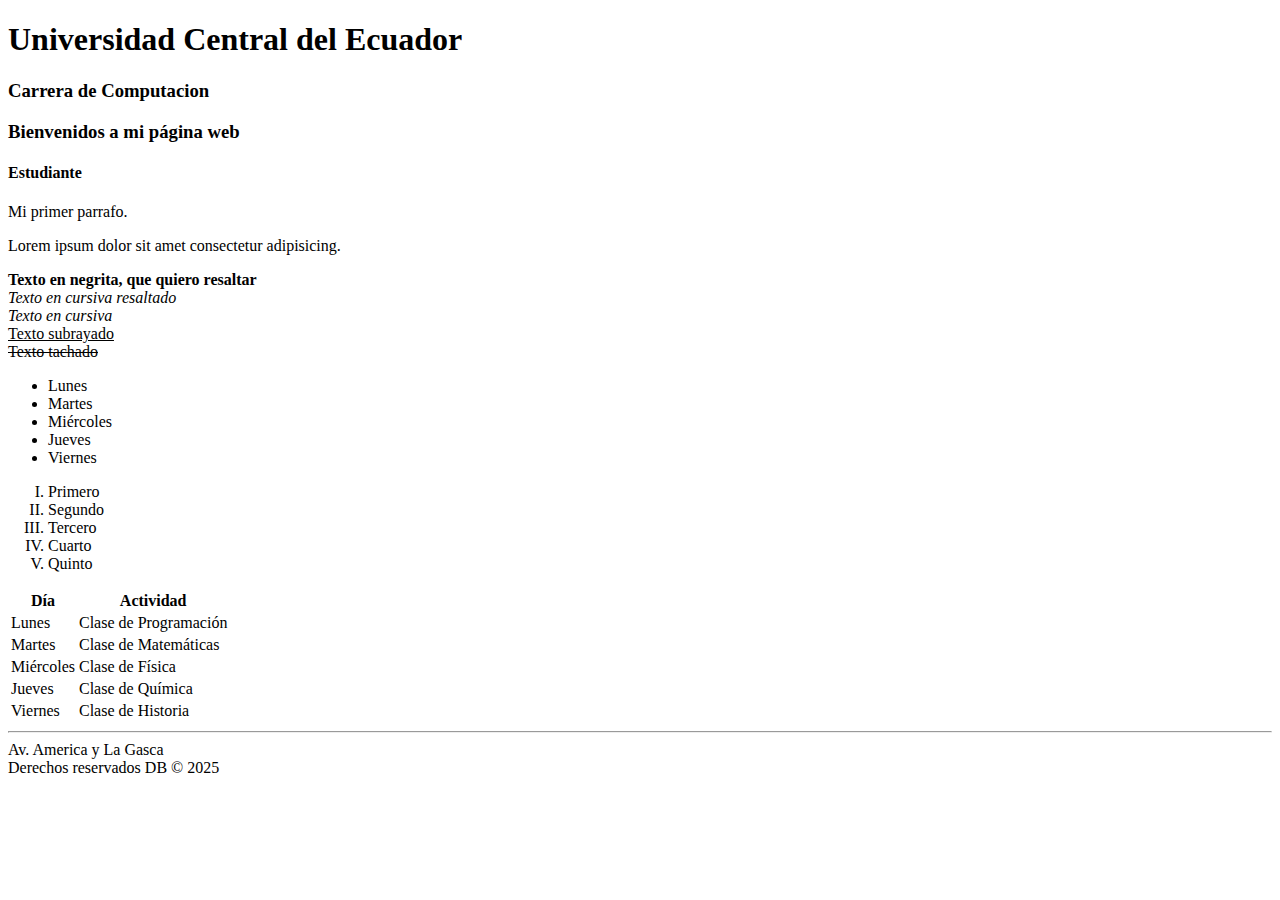
<file: index.html>
<!DOCTYPE html> <!--este indica que es un documento HTML5-->
<html lang="es"> <!--lang es un atributo que especifica el idioma del contenido-->

<head> <!--la sección head contiene metadatos y enlaces a recursos externos-->
    <meta charset="UTF-8">
    <meta name="viewport" content="width=device-width, initial-scale=1.0">
    <title>Mi primera pagina web xD</title>
</head>

<body> <!--el contenido visual de la página-->
    <header><!--la sección de encabezado-->
        <h1>Universidad Central del Ecuador</h1>
        <h3>Carrera de Computacion</h3>
    </header>

    <nav><!--la sección de navegación-->

    </nav>

    <section><!--la sección principal de contenido-->
        <!-- Cabeceras de secciones -->
        <h3>Bienvenidos a mi página web</h3>
        <h4>Estudiante</h4>

        <!-- parrafos -->
        <p>Mi primer parrafo.</p>
        <p>Lorem ipsum dolor sit amet consectetur adipisicing.</p>

        <!-- textos -->
        <strong>Texto en negrita, que quiero resaltar</strong><br>
        <em>Texto en cursiva resaltado</em><br>
        <i>Texto en cursiva</i><br>
        <u>Texto subrayado</u><br>
        <s>Texto tachado</s>

        <!-- listas -->
        <ul> <!-- lista desordenada -->
            <li>Lunes</li>
            <li>Martes</li>
            <li>Miércoles</li>
            <li>Jueves</li>
            <li>Viernes</li>
        </ul>

        <ol type="I"> <!-- lista ordenada, Type = te da varios tipos: numeros, letras, numeros romanos-->
            <li>Primero</li>
            <li>Segundo</li>
            <li>Tercero</li>
            <li>Cuarto</li>
            <li>Quinto</li>
        </ol>
        
        <!-- Tablas -->
        <table>
            <thead>
                <tr>
                    <th>Día</th>
                    <th>Actividad</th>
                </tr>
            </thead>
            <tbody>
                <tr>
                    <td>Lunes</td>
                    <td>Clase de Programación</td>
                </tr>
                <tr>
                    <td>Martes</td>
                    <td>Clase de Matemáticas</td>
                </tr>
                <tr>
                    <td>Miércoles</td>
                    <td>Clase de Física</td>
                </tr>
                <tr>
                    <td>Jueves</td>
                    <td>Clase de Química</td>
                </tr>
                <tr>
                    <td>Viernes</td>
                    <td>Clase de Historia</td>
                </tr>
            </tbody>
        </table>
    </section>

    <aside><!--la sección de contenido adicional-->

    </aside>

    <footer> <!--la sección de pie de página-->
        <hr> <!-- linea horizontal para separar contenido -->
        Av. America y La Gasca<br>
        Derechos reservados DB &copy; 2025
    </footer>
</body>
</html>
</file>
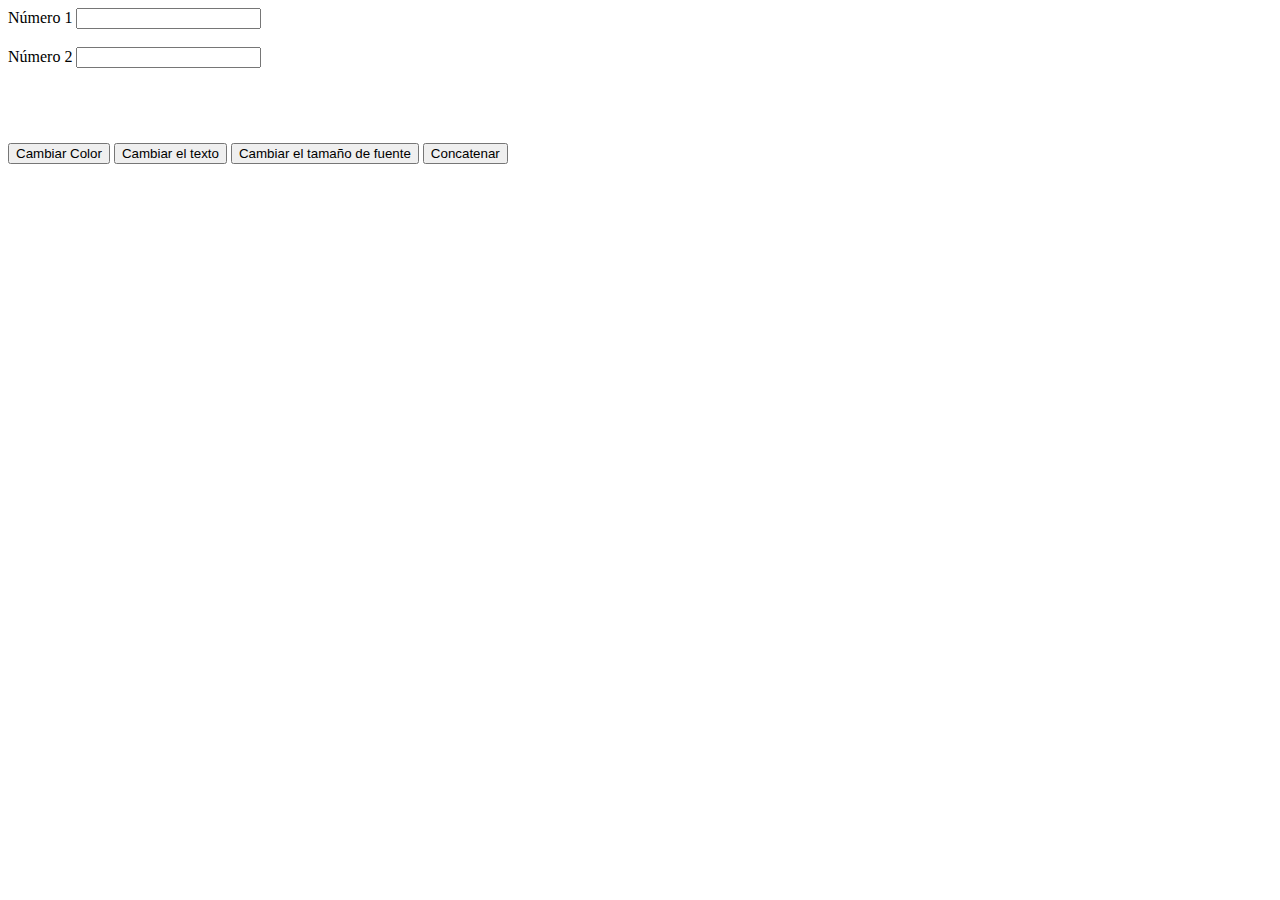
<file: html/calculadoraEnLinea.html>
<!DOCTYPE html>
<html lang="es">
<head>
    <meta charset="UTF-8">
    <meta name="viewport" content="width=device-width, initial-scale=1.0">
    <title>Taller 5</title>
</head>
<body>
    <header></header>
    <nav></nav>
    <section>
        <label id="id_label_num1" for="id_num1">Número 1</label>
        <input type="number" id="id_num1"><br><br>
        <label id="id_label_num2" for="id_num2">Número 2</label>
        <input type="number" id="id_num2"><br><br>
        <h1 id="id_h1"></h1><br><br>
        
        <!-- Declaracion de JS en linea-->
        <button onclick="document.getElementById('id_label_num1').style.color = 'red'">Cambiar Color</button>
        <button onclick="document.getElementById('id_label_num2').innerText = 'Número Dos'">Cambiar el texto</button>
        <button onclick="document.getElementById('id_label_num1').style.fontSize = '50px'">Cambiar el tamaño de fuente</button>
        <button onclick="document.getElementById('id_h1').innerText = document.getElementById('id_num1').value + ' ' + document.getElementById('id_num2').value">Concatenar</button>
    </section>
    <aside></aside>
    <footer></footer>
    
</body>
</html>
</file>
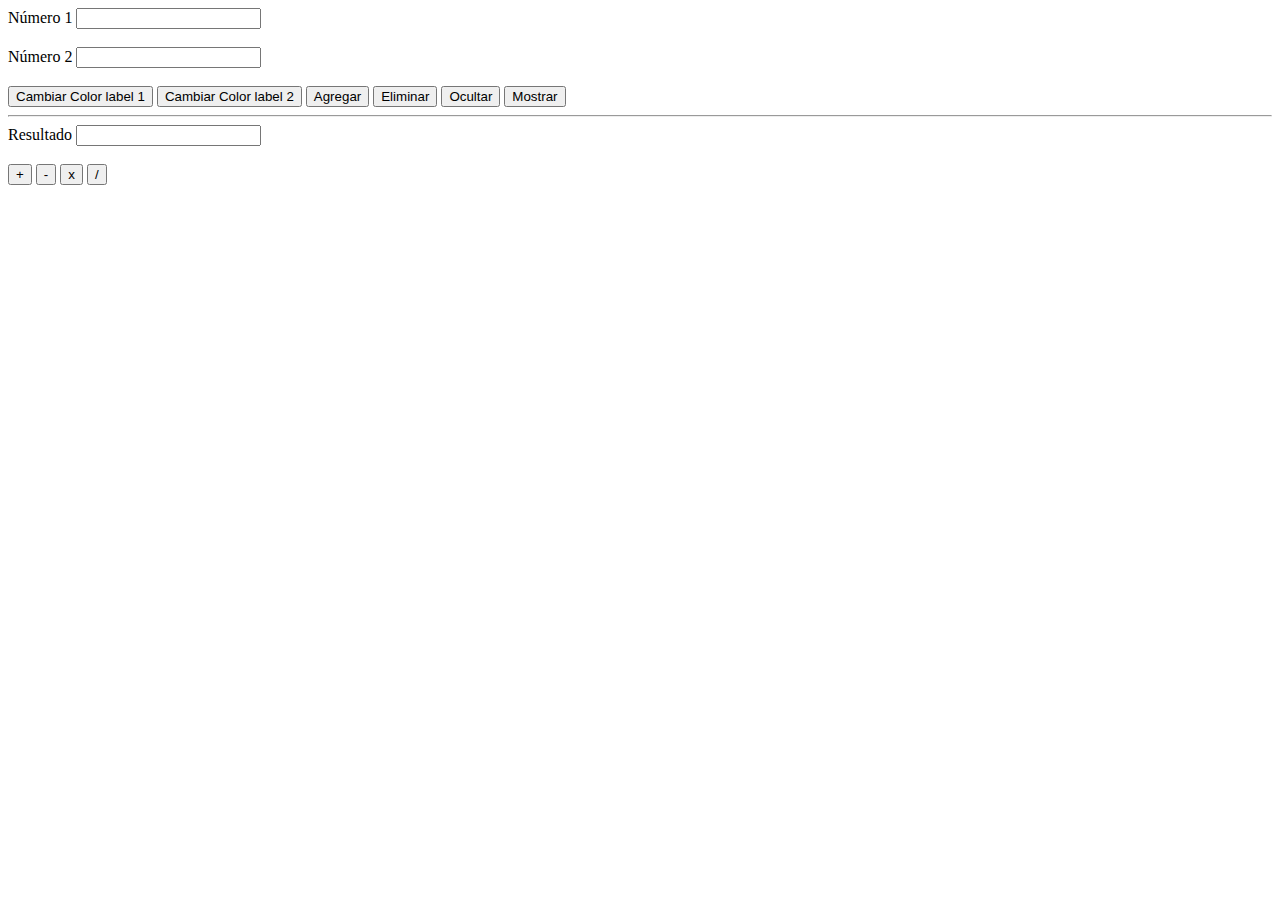
<file: html/calculadoraExterna.html>
<!DOCTYPE html>
<html lang="es">
<head>
    <meta charset="UTF-8">
    <meta name="viewport" content="width=device-width, initial-scale=1.0">
    <title>Tarea 2 Calculadora JS</title>
</head>
<body>
    <header></header>
    <nav></nav>
    <section>
        <div id="id_div"></div>
        <label id="id_label_num1" for="id_num1">Número 1</label>
        <input type="number" id="id_num1"><br><br>
        <label id="id_label_num2" for="id_num2">Número 2</label>
        <input type="number" id="id_num2"><br><br>
        <button id="id_boton_cambiar1" onclick="changeColor('id_label_num1', '#80E002')">Cambiar Color label 1</button>
        <button id="id_boton_cambiar2" onclick="changeColor('id_label_num2', '#46C9E0')">Cambiar Color label 2</button>
        <button id="id_boton_agregar" onclick="addElement('id_div', buildH1())">Agregar</button>
        <button id="id_boton_eliminar" onclick="deleteElement('id_h1')">Eliminar</button>
        <button id="id_boton_ocultar" onclick="hiddenElement('id_label_num1')">Ocultar</button>
        <button id="id_boton_mostrar" onclick="showElement('id_label_num1')">Mostrar</button><br>
        <hr>
        <label id="id_label_result" for="id_result">Resultado</label>
        <input type="number" id="id_result"><br><br>
        <button onclick="calculate('+')" title="Suma" aria-label="Suma">+</button>
        <button onclick="calculate('-')" title="Resta" aria-label="Resta">-</button>
        <button onclick="calculate('*')" title="Multiplicación" aria-label="Multiplicación">x</button>
        <button onclick="calculate('/')" title="División" aria-label="División">/</button>
    </section>
    <aside></aside>
    <footer></footer>
    <script src="../js/jsExterno.js"></script>
</body>
</html>
</file>
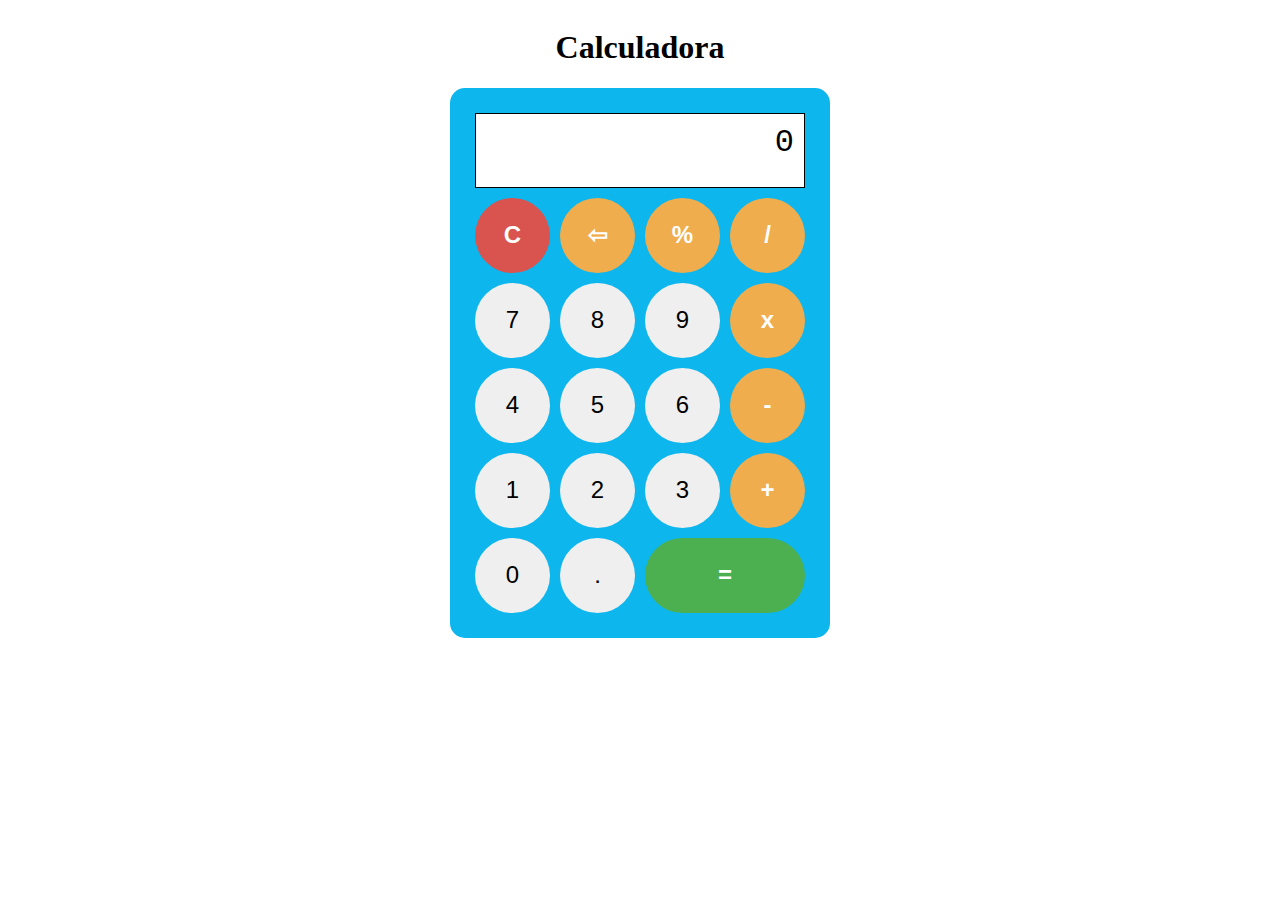
<file: html/calculadoraFinal.html>
<!DOCTYPE html>
<html lang="es">
  <head>
    <meta charset="UTF-8" />
    <meta name="viewport" content="width=device-width, initial-scale=1.0" />
    <title>Tarea 3 Calculadora&#128187;</title>

    <link rel="stylesheet" href="../css/calculadoraFinal.css" />
    <script src="../js/calculadoraFinal.js"></script>
  </head>
  <body>
    <div class="container">
        <header><h1>Calculadora</h1></header>
        <section>
            <div id="calculadora">
                <div id="display">0</div>
                <button class="cancel" onclick="clearDisplay()">C</button>
                <button class="operations" onclick="backspace()">&#8678;</button>
                <button class="operations" onclick="updateDisplay('%')">%</button>
                <button class="operations" onclick="updateDisplay('/')">/</button>
                <button onclick="updateDisplay('7')">7</button>
                <button onclick="updateDisplay('8')">8</button>
                <button onclick="updateDisplay('9')">9</button>
                <button class="operations" onclick="updateDisplay('x')">x</button>
                <button onclick="updateDisplay('4')">4</button>
                <button onclick="updateDisplay('5')">5</button>
                <button onclick="updateDisplay('6')">6</button>
                <button class="operations" onclick="updateDisplay('-')">-</button>
                <button onclick="updateDisplay('1')">1</button>
                <button onclick="updateDisplay('2')">2</button>
                <button onclick="updateDisplay('3')">3</button>
                <button class="operations" onclick="updateDisplay('+')">+</button>
                <button onclick="updateDisplay('0')">0</button>
                <button onclick="updateDisplay('.')">.</button>
                <button id="equals" onclick="calculateResult()">=</button>
            </div>
        </section>
    </div>
  </body>

  
</html>
</file>
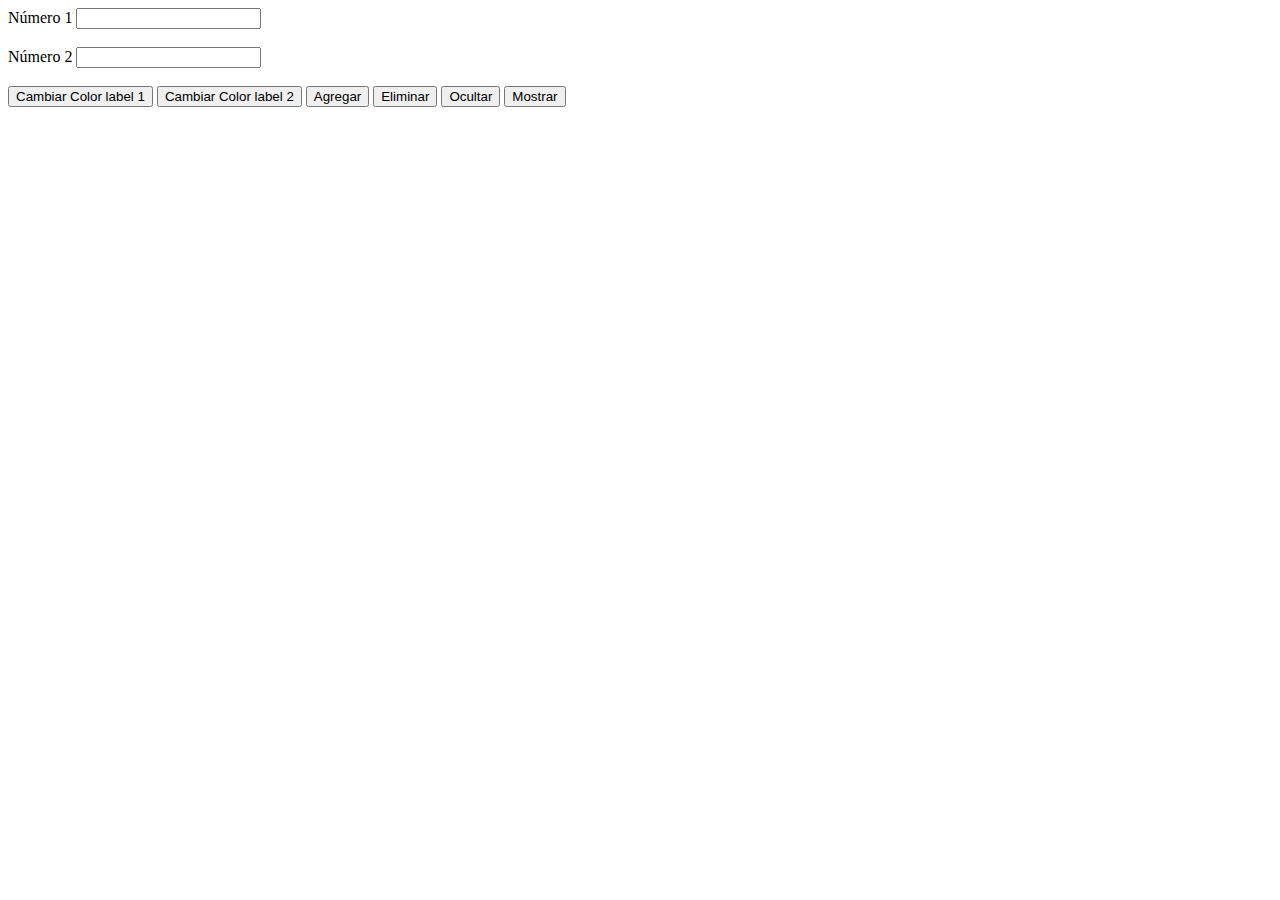
<file: html/calculadoraInterna.html>
<!DOCTYPE html>
<html lang="es">
<head>
    <meta charset="UTF-8">
    <meta name="viewport" content="width=device-width, initial-scale=1.0">
    <title>Taller 5</title>
    <script>
        function changeColor(id_element, color) {
            document.getElementById(id_element).style.color = color;
            document.getElementById(id_element).style.backgroundColor = 'black';
        }

        function addElement(id_element, html){
            document.getElementById(id_element).innerHTML = html;
        }

        function buildH1(){
            return '<h1 id="id_h1">Calculadora</h1>';
        }

        function deleteElement(id_element){
            document.getElementById(id_element).remove();
        }

        function hiddenElement(id_element){
            document.getElementById(id_element).style.display = 'none';
        }

        function showElement(id_element){
            document.getElementById(id_element).style.display = 'block';
        }
    </script>
</head>
<body>
    <header></header>
    <nav></nav>
    <section>
        <div id="id_div"></div>
        <label id="id_label_num1" for="id_num1">Número 1</label>
        <input type="number" id="id_num1"><br><br>
        <label id="id_label_num2" for="id_num2">Número 2</label>
        <input type="number" id="id_num2"><br><br>
        <button id="id_boton_cambiar1" onclick="changeColor('id_label_num1', '#80E002')">Cambiar Color label 1</button>
        <button id="id_boton_cambiar2" onclick="changeColor('id_label_num2', '#46C9E0')">Cambiar Color label 2</button>
        <button id="id_boton_agregar" onclick="addElement('id_div', buildH1())">Agregar</button>
        <button id="id_boton_eliminar" onclick="deleteElement('id_h1')">Eliminar</button>
        <button id="id_boton_ocultar" onclick="hiddenElement('id_label_num1')">Ocultar</button>
        <button id="id_boton_mostrar" onclick="showElement('id_label_num1')">Mostrar</button>

    </section>
    <aside></aside>
    <footer></footer>
    
</body>
</html>
</file>
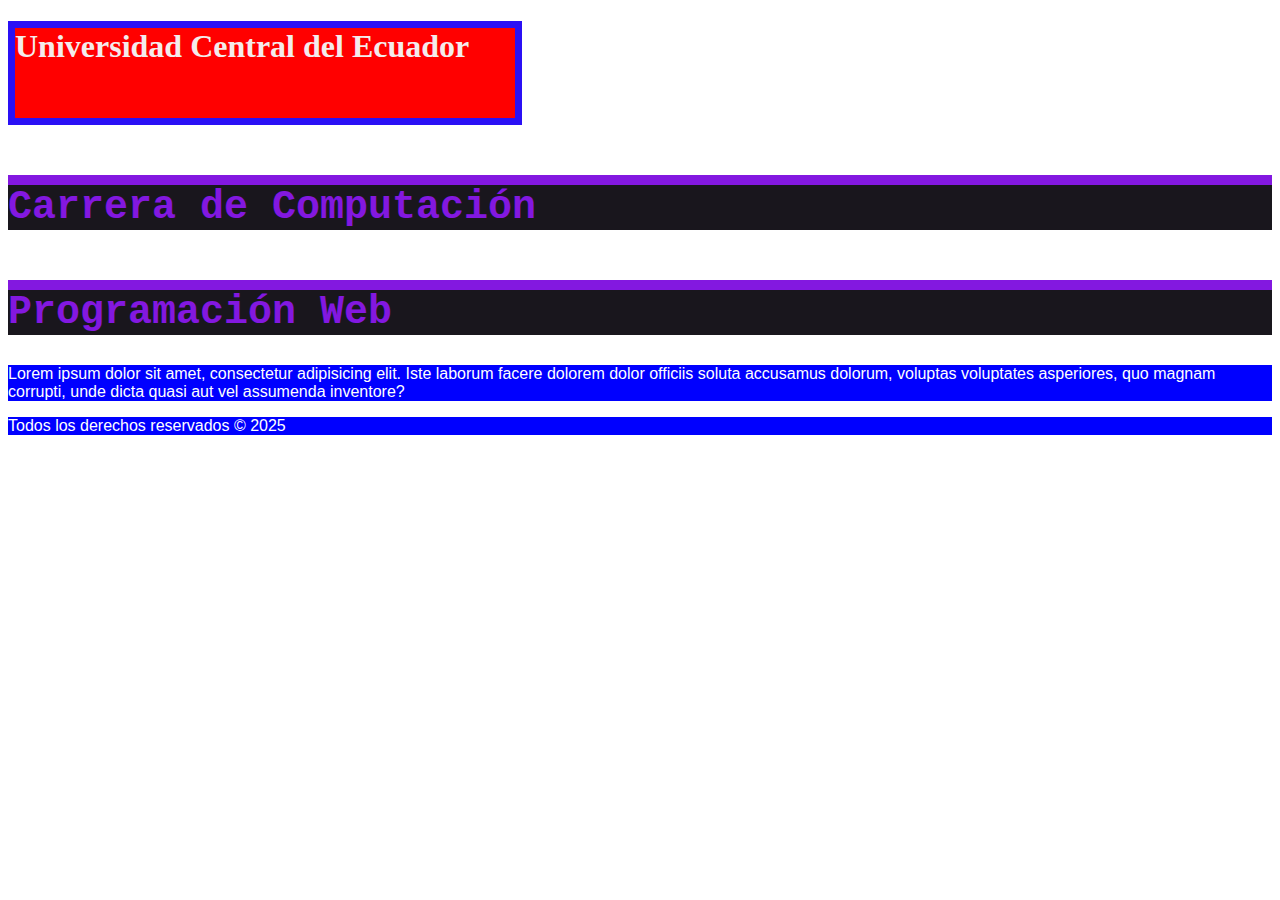
<file: html/estiloInterno.html>
<!DOCTYPE html>
<html lang="es">
<head>
    <meta charset="UTF-8">
    <meta name="viewport" content="width=device-width, initial-scale=1.0">
    <title>Document</title>
    <style>
        h1 {
            color: rgb(244, 236, 236);
            background-color: rgb(255, 0, 0);
            border: 7px solid rgb(42, 16, 245);
            width: 500px;
            height: 90px;
        }

        h2 {
            color: #8318e0;
            background: #19161d;
            font-family: 'Courier New', Courier, monospace;
            font-size: 40px;
            margin-top: 50px;
            margin-bottom: 30px;
            border-top: 10px solid #8318e0;
        }

        p {
            color: white;
            background-color: blue;
            font-family: Arial, Helvetica, sans-serif;
        }
    </style>
</head>
<body>
    <header>
        <h1>Universidad Central del Ecuador</h1>
    </header>
    <nav></nav>
    <section>
        <h2>Carrera de Computación</h2>
        <h2>Programación Web</h2>
        <p>Lorem ipsum dolor sit amet, consectetur adipisicing elit. Iste laborum facere dolorem dolor officiis soluta accusamus dolorum, voluptas voluptates asperiores, quo magnam corrupti, unde dicta quasi aut vel assumenda inventore?</p>
    </section>
    <footer>
        <p>Todos los derechos reservados &copy; 2025</p>
    </footer>
</body>
</html>
</file>
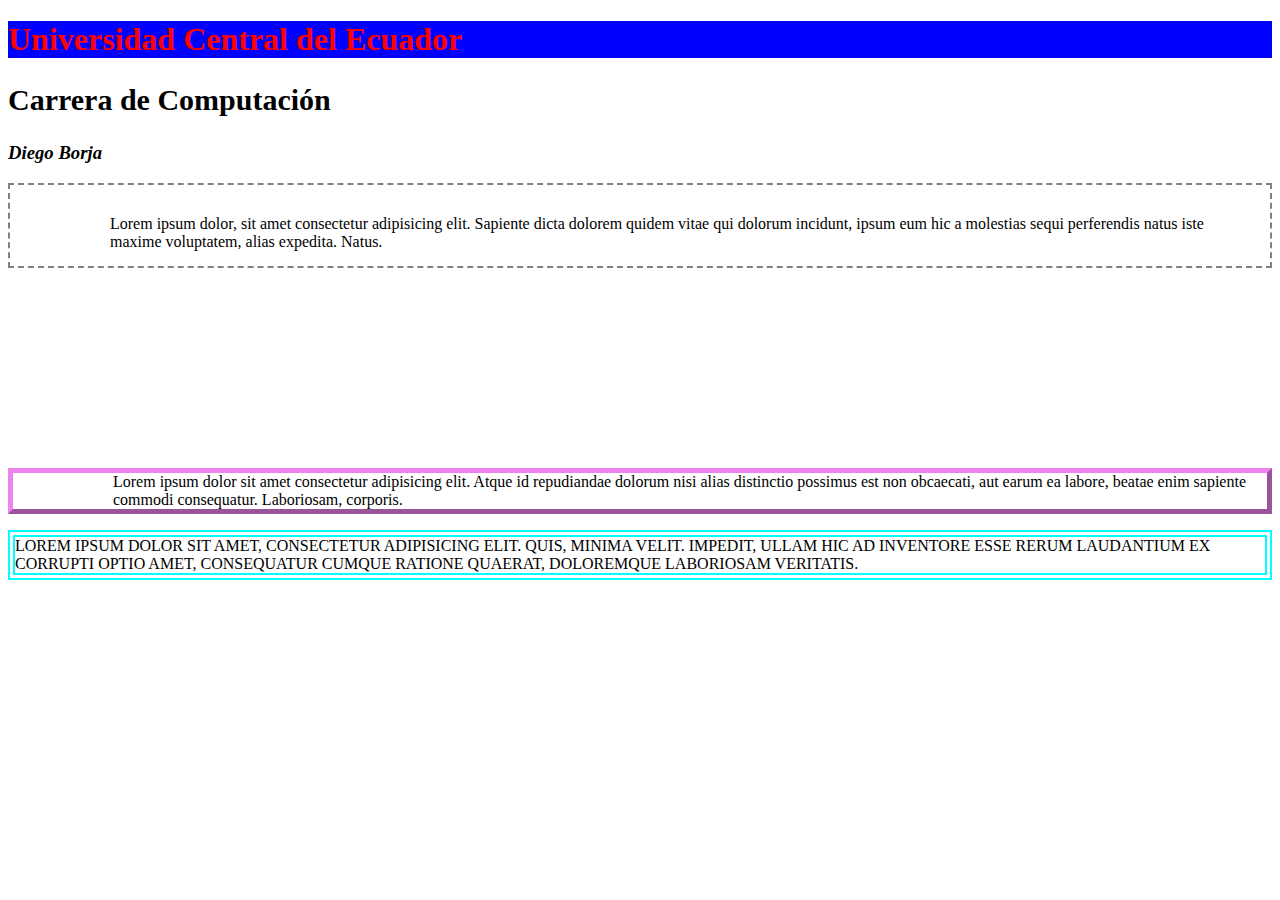
<file: html/estilosEnLInea.html>
<!DOCTYPE html>
<html lang="es">
<head>
    <meta charset="UTF-8">
    <meta name="viewport" content="width=device-width, initial-scale=1.0">
    <title>Document</title>
</head>
<body>
    <header></header>
    <nav></nav>
    <section>
        <h1 style="color: red; background-color: blue;">Universidad Central del Ecuador</h1> <!--Título principal con estilo en línea -->
        <h2 style="font-size: 30px; font-family: 'Times New Roman', Times, serif;">Carrera de Computación</h2>
        <h3 style="font-style: oblique;">Diego Borja</h3>
        <p style="border: 2px dashed gray; padding: 30px 20px 15px 100px;">Lorem ipsum dolor, sit amet consectetur adipisicing elit. Sapiente dicta dolorem quidem vitae qui dolorum incidunt, ipsum eum hic a molestias sequi perferendis natus iste maxime voluptatem, alias expedita. Natus.</p>
        <p style="border: 5px outset violet; padding-left: 100px; margin-top: 200px;">Lorem ipsum dolor sit amet consectetur adipisicing elit. Atque id repudiandae dolorum nisi alias distinctio possimus est non obcaecati, aut earum ea labore, beatae enim sapiente commodi consequatur. Laboriosam, corporis.</p>
        <p style="border: 7px double cyan; text-transform: uppercase;">Lorem ipsum dolor sit amet, consectetur adipisicing elit. Quis, minima velit. Impedit, ullam hic ad inventore esse rerum laudantium ex corrupti optio amet, consequatur cumque ratione quaerat, doloremque laboriosam veritatis.</p>
    </section>
</body>
</html>
</file>
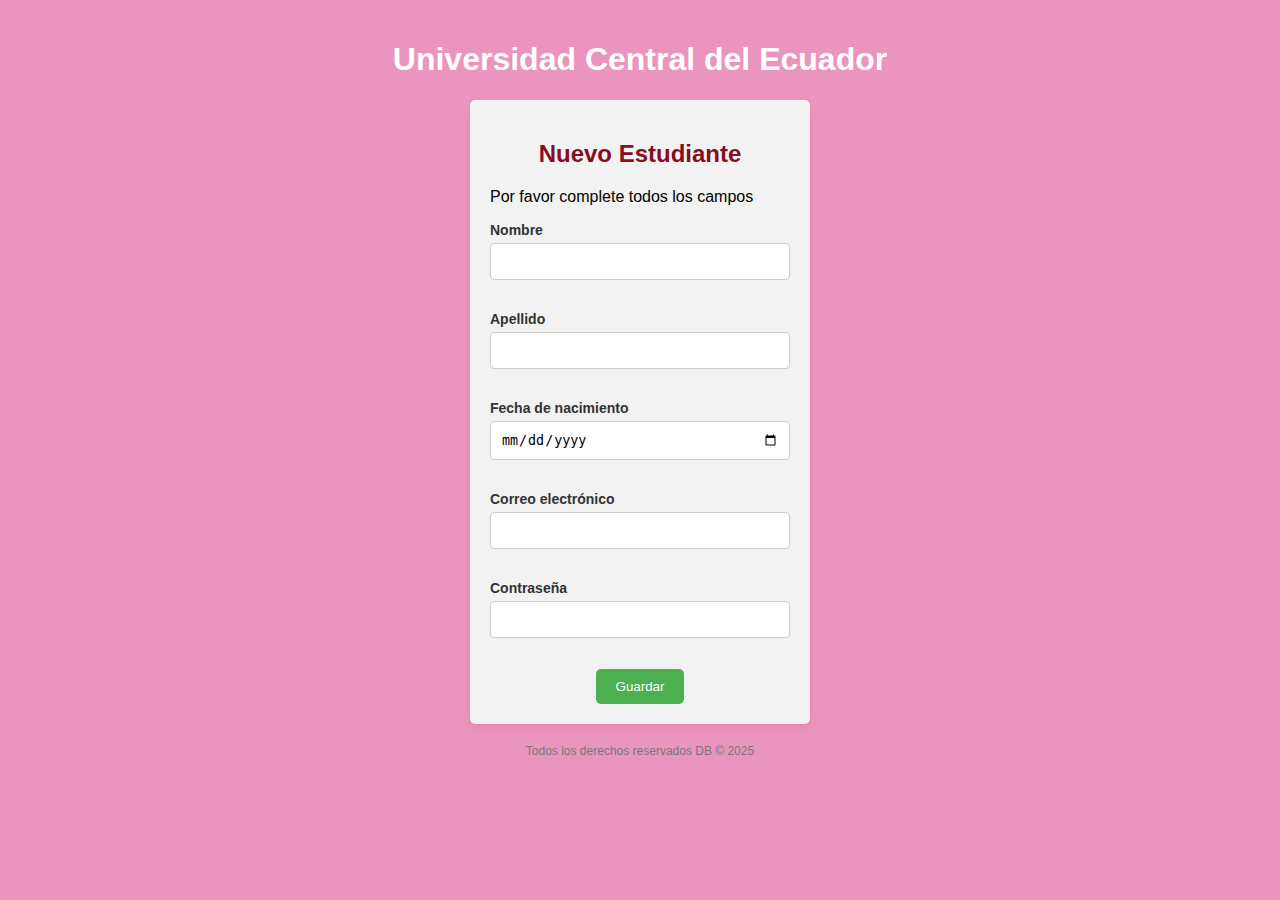
<file: html/formulario.html>
<!DOCTYPE html>
<html lang="es">
  <head>
    <meta charset="UTF-8" />
    <meta name="viewport" content="width=device-width, initial-scale=1.0" />
    <title>Taller 10</title>
    <link rel="stylesheet" href="../css/formulario.css" />
    <script src="../js/formulario.js"></script>
  </head>
  <body>
    <div class="container">
      <header><h1>Universidad Central del Ecuador</h1></header>
      <div class="formulario">
        <nav></nav>
        <section>
          <form action=""></form>
            <h2 id="title">Nuevo Estudiante</h2>
            <div id="msg_error" class="msg_error">
              <p>Por favor complete todos los campos</p>
            </div>
            <p type="Nombre"><input type="text" id="id_nombre"><span id="id_error_nombre" class="error_asterisco"></span></p>
            <p type="Apellido"><input type="text" id="id_apellido"><span id="id_error_apellido" class="error_asterisco"></span></p>
            <p type="Fecha de nacimiento"><input type="date" id="id_fechaNacimiento"><span id="id_error_fechaNacimiento" class="error_asterisco"></span></p>
            <p type="Correo electrónico"><input type="email" id="id_correoElectronico"><span id="id_error_correoElectronico" class="error_asterisco"></span></p>
            <p type="Contraseña"><input type="password" id="id_contrasena"><span id="id_error_contrasena" class="error_asterisco"></span></p>
            <button id="saveBtn" onclick="save()">Guardar</button>
          </form>
        </section>
      </div>
      <footer>Todos los derechos reservados DB &copy; 2025</footer>
    </div>
  </body>
</html>
</file>
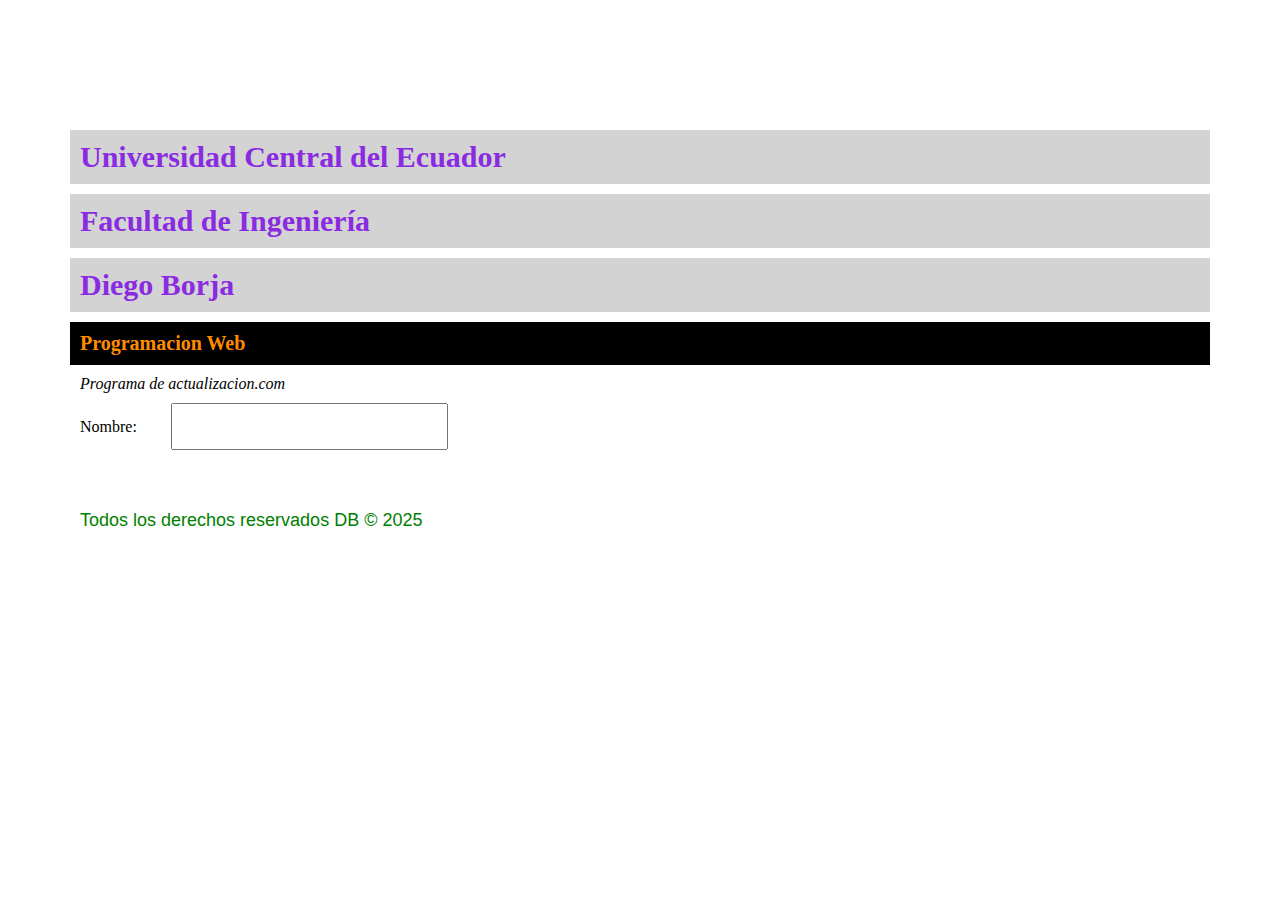
<file: html/tiposSelectores.html>
<!DOCTYPE html>
<html lang="en">
<head>
    <meta charset="UTF-8">
    <meta name="viewport" content="width=device-width, initial-scale=1.0">
    <title>Taller 4</title>
    <link rel="stylesheet" href="../css/estiloTipoSelectores.css">
</head>
<body>
    <header>
        
    </header>
    <nav></nav>
    <section>
        <h1 class="titulos">Universidad Central del Ecuador</h1>
        <h2 class="titulos">Facultad de Ingeniería</h2>
        <h3 class="titulos">Diego Borja</h3>
        <h4 id="id_titulo">Programacion Web</h4>
        <i>Programa de actualizacion.com</i><br>
        <label for="input1">Nombre:</label>
        <input type="text" id="id_nombre">
    </section>
    <footer>
        <p>Todos los derechos reservados DB &copy; 2025</p>
    </footer>
</body>
</html>
</file>
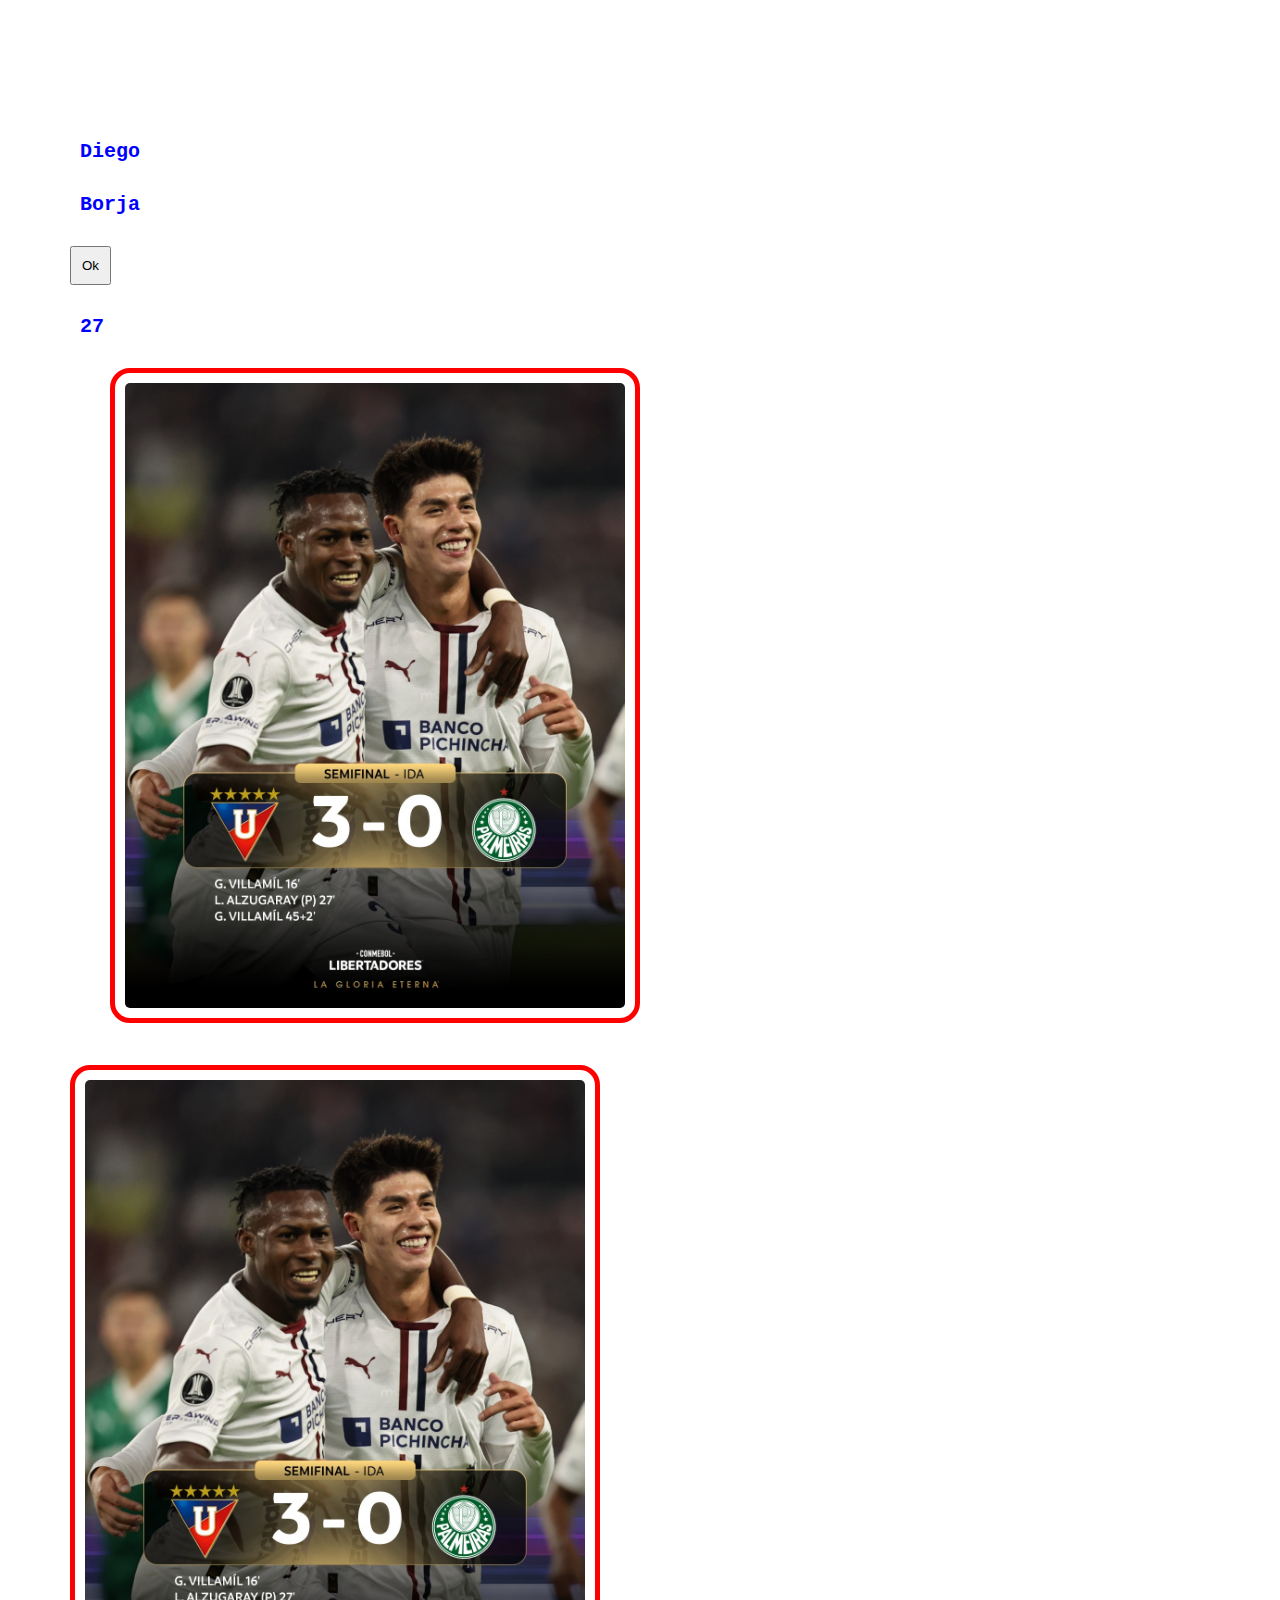
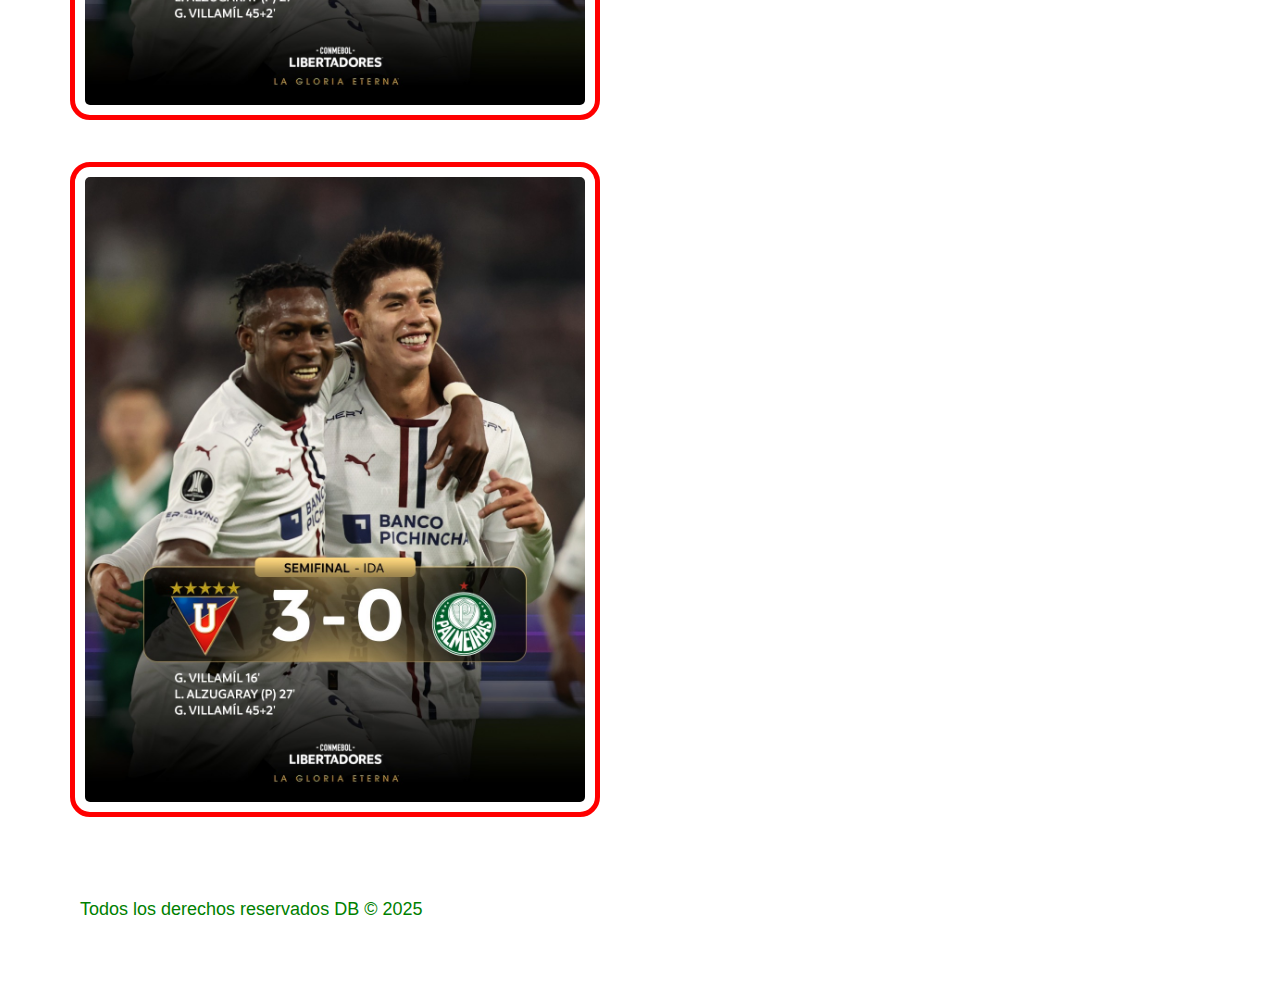
<file: html/tiposSelectores2.html>
<!DOCTYPE html>
<html lang="en">
<head>
    <meta charset="UTF-8">
    <meta name="viewport" content="width=device-width, initial-scale=1.0">
    <title>Taller 4</title>
    <link rel="stylesheet" href="../css/estiloTipoSelectores.css">
</head>
<body>
    <header></header>
    <nav></nav>
    <section>
        <h1 id="id1">Diego</h1>
        <h2 id="id2">Borja</h2>
        <button>Ok</button>
        <h3 id="id3">27</h3>
        <label for="test"></label>
        <img src="../img/ldu.jpg" alt="LDU vs Palmeiras1 uce"><br><br>
        <img src="../img/ldu.jpg" alt="LDU vs Palmeiras2 uce"><br><br>
        <img src="../img/ldu.jpg" alt="LDU vs Palmeiras1 uce"><br><br>
    </section>
    <footer>
        <p>Todos los derechos reservados DB &copy; 2025</p>
    </footer>
</body>
</html>
</file>
<file: css/calculadoraFinal.css>
/* contenedor principal centrado */
.container {
    display: flex;
    justify-content: center;
    align-items: center;
    flex-direction: column;
}

#calculadora {
    display: grid; /* Establece un diseño de cuadrícula */
    grid-template-columns: repeat(4, 75px); /* Cuatro columnas de igual tamaño */
    grid-template-rows: repeat(6, 75px); /* cinco filas de 75px de altura */
    gap: 10px; /* Espacio entre los elementos de la cuadrícula */
    background-color: #0eb6ee; /* Color de fondo claro */
    padding: 25px; /* Espacio interno alrededor de la cuadrícula */
    border-radius: 15px; /* Bordes redondeados */
}

#display {
    grid-column: span 4; /* El display ocupa las cuatro columnas */
    background-color: white; /* Color de fondo blanco */
    font-size: 2em; /* Tamaño de fuente grande para el display */
    border: 1px solid black;
    text-align: right; /* Alinea el texto a la derecha */
    padding: 10px; /* Espacio interno alrededor del texto */
    font-family: 'Courier New', Courier, monospace; /* Fuente de estilo máquina de escribir */
}

#equals {
    grid-column: span 2; /* El botón "=" ocupa dos columnas */
    background-color: #4CAF50; /* Color de fondo verde */
    color: white; /* Color del texto blanco */
    border: none; /* Sin borde */
    font-weight: bold;
}

.operations {
    background-color: #f0ad4e; /* Color de fondo naranja */
    color: white; /* Color del texto blanco */
    border: none; /* Sin borde */
    font-weight: bold;
}

.cancel {
    background-color: #d9534f; /* Color de fondo rojo */
    color: white; /* Color del texto blanco */
    border: none; /* Sin borde */
    font-weight: bold;
}

button {
    cursor: pointer; /* Cambia el cursor al pasar sobre los botones */
    font-size: 1.5em; /* Tamaño de fuente grande para los botones */
    border: none;
    border-radius: 45px;
}

button:active{
    box-shadow: inset 0 0 10px #000000;
}
</file>
<file: css/formulario.css>
.container {
    display: flex;
    justify-content: center;
    align-items: center;
    flex-direction: column;
}

body {
    font-family: Arial, sans-serif;
    background-color: #ea95bd;
    color: #ffffff;
    margin: 0;
    padding: 20px;
}

.formulario {
    background-color: #f2f2f2;
    padding: 20px;
    border-radius: 5px;
    box-shadow: 0 4px 8px rgba(194, 11, 11, 0.1);
    width: 300px;
    color: #000000;
}   

#title {
    text-align: center;
    margin-bottom: 20px;
    color: #880d1e;
    font-size: 24px
}

p::before {
    content: attr(type);
    display: block;
    font-size: 14px;
    margin-bottom: 5px;
    font-weight: bold;
    color: #333333;
}

input{
    padding: 10px;
    margin-bottom: 15px;
    border: 1px solid #ccc;
    border-radius: 4px;
    width: 100%;
    box-sizing: border-box;
}

input:focus {
    border-color: #555;
}

#saveBtn {
    background-color: #4CAF50;
    color: white;
    padding: 10px 20px;
    border: none;
    border-radius: 5px;
    cursor: pointer;
    text-align: center;
    display: block;
    margin: 0 auto;
}

#saveBtn:hover {
    background-color: #45a049;
}

footer {
    margin-top: 20px;
    text-align: center;
    font-size: 12px;
    color: #777777;
}
</file>
<file: css/estiloTipoSelectores.css>
/*Selectores por clase*/
.titulos{
    color: blueviolet;
    font-size: 30px;
    background-color: lightgray;
}

/*Selectores por ID*/ /*Solo uno por página*/
#id_titulo{
    color: darkorange;
    background-color: black;
    font-family: Georgia, 'Times New Roman', Times, serif;
}

/*Selector por eventos (pseudo-clases)*/
i:hover{
    color: blue;
    font-size: 30px;
    font-weight: bold;
}

input:focus{
    background-color: greenyellow;
    border: 3px solid black;
}

/*Selector por atributos*/
[id]{
    color: blue;
    font-family: 'Courier New', Courier, monospace;
    font-size: 20px;
}

img[alt*="uce"]{
    border: 5px solid red;
    border-radius: 20px;
    width: 500px;
}

*{
    /*Todos las declaraciones*/
    margin: 10px;
    padding: 10px;
}

p{
    color: green;
    font-family: Arial, Helvetica, sans-serif;
    font-size: 18px;
    text-align: justify;
}
</file>
